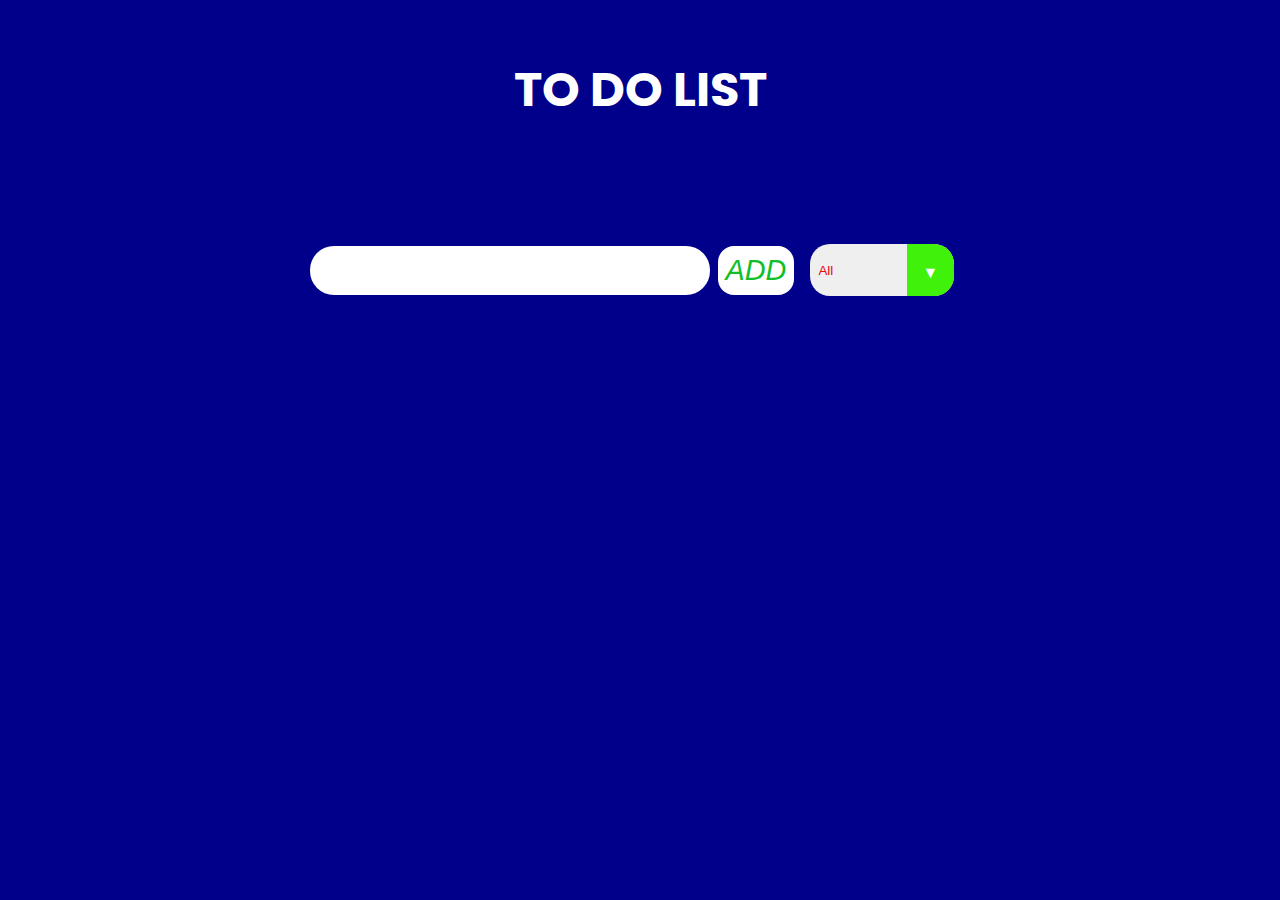
<file: index.html>
<!DOCTYPE html>
<html lang="en">

<head>
    <meta charset="UTF-8">
    <meta http-equiv="X-UA-Compatible" content="IE=edge">
    <meta name="viewport" content="width=device-width, initial-scale=1.0">
    <link href="https://fonts.googleapis.com/icon?family=Material+Icons" rel="stylesheet">
    <link rel="stylesheet" href="todo.css">
    <title>To-Do List</title>
</head>

<body>
    <header>
        <h1>TO DO LIST</h1>
    </header>
    <form action="">
        <input type="text" class="input">
        <button class="button" type="submit"><i>ADD</i></button>
        <div class="select">
            <select name="todos" class="filter-todo">
                <option value="all">All</option>
                <option value="completed">Completed</option>
                <option value="incomplete">Incomplete</option>
            </select>
        </div>
    </form>
    <div class="todo-container">
        <ul class="todoList"></ul>
    </div>
    <script src="todo.js"></script>
</body>

</html>
</file>
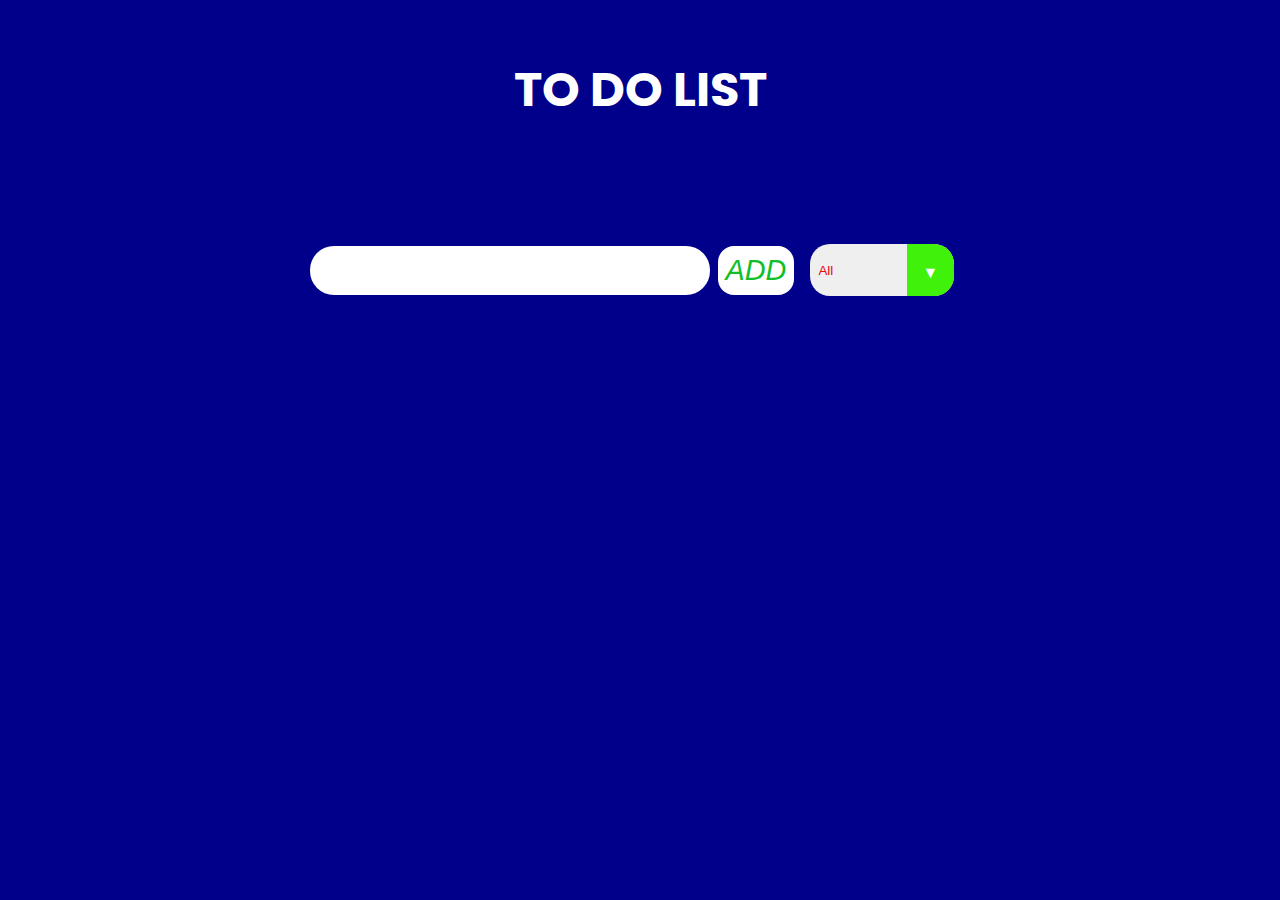
<file: todo.html>
<!DOCTYPE html>
<html lang="en">

<head>
    <meta charset="UTF-8">
    <meta http-equiv="X-UA-Compatible" content="IE=edge">
    <meta name="viewport" content="width=device-width, initial-scale=1.0">
    <link href="https://fonts.googleapis.com/icon?family=Material+Icons" rel="stylesheet">
    <link rel="stylesheet" href="todo.css">
    <title>To-Do List</title>
</head>

<body>
    <header>
        <h1>TO DO LIST</h1>
    </header>
    <form action="">
        <input type="text" class="input">
        <button class="button" type="submit"><i>ADD</i></button>
        <div class="select">
            <select name="todos" class="filter-todo">
                <option value="all">All</option>
                <option value="completed">Completed</option>
                <option value="incomplete">Incomplete</option>
            </select>
        </div>
    </form>
    <div class="todo-container">
        <ul class="todoList"></ul>
    </div>
    <script src="todo.js"></script>
</body>

</html>
</file>
<file: todo.css>
@import url('https://fonts.googleapis.com/css2?family=Poppins:wght@500&display=swap');

* {
    margin: 0;
    padding: 0;
    box-sizing: border-box;
}

body {
    background-color: darkblue;
    color: white;
    font-family: 'Poppins', sans-serif;
    min-height: 100vh;
}

header {
    font-size: 1.5rem;
}

header,
form {
    min-height: 20vh;
    display: flex;
    justify-content: center;
    align-items: center;
}

form input {
    padding: 0.5rem;
    padding-left: 1rem;
    font-size: 1.8rem;
    border: none;
    background-color: white;
    border-radius: 1.5rem;
}

form button {
    padding: 0.5rem;
    padding-left: 1rem;
    font-size: 1.8rem;
    border: none;
    background-color: white;
    border-radius: 1rem;
}

form button {
    color: rgb(18, 190, 41);
    background: white;
    cursor: pointer;
    transition: all 0.3 ease;
    margin-left: 0.5rem;
}

form button:hover {
    color: white;
    background: rgb(29, 201, 57);
}

i {
    margin-top: 0.3rem;
    margin-left: -8px;
}

.todo-container {
    display: flex;
    justify-content: center;
    align-items: center;
}

.todoList {
    min-width: 30%;
    list-style: none;
}

.todo {
    margin: 0.5rem;
    padding-left: 0.5rem;
    background: white;
    color: black;
    font-size: 1.5rem;
    display: flex;
    justify-content: space-between;
    align-items: center;
    transition: 0.5s;
    border-radius: 2rem;
}

.todo li {
    flex: 1;
}

.trash-btn,
.complete-btn {
    color: white;
    border: none;
    padding: 1rem;
    cursor: pointer;
    font-size: 1.5rem;
}

.complete-btn {
    background: rgb(26, 209, 96);
}

.trash-btn {
    border-top-right-radius: 1.75rem;
    border-bottom-right-radius: 1.75rem;
    background: rgb(209, 123, 12);
}

.todo-item {
    padding: 0rem 0.5rem;
}

.fa-trash,
.fa-check-circle {
    pointer-events: none;
}

.completed {
    text-decoration: line-through;
    opacity: 0.5;
}

.slide {
    transform: translateX(10rem);
    opacity: 0;
}

select {
    -webkit-appearance: none;
    -moz-appearance: none;
    appearance: none;
    outline: none;
    border: none;
}

.select {
    margin: 1rem;
    position: relative;
    overflow: hidden;
    border-radius: 20px;
}

select {
    color: rgb(230, 11, 11);
    width: 9rem;
    height: 3.2rem;
    cursor: pointer;
    padding: 0.5rem;
}

.select::after {
    content: "\25BC";
    position: absolute;
    background: rgb(64, 241, 9);
    top: 0;
    right: 0;
    padding: 1rem;
    pointer-events: none;
    transition: all 0.3s ease;
}

.select::hover::after {
    background: white;
    color: rgb(18, 74, 226);
}
</file>
